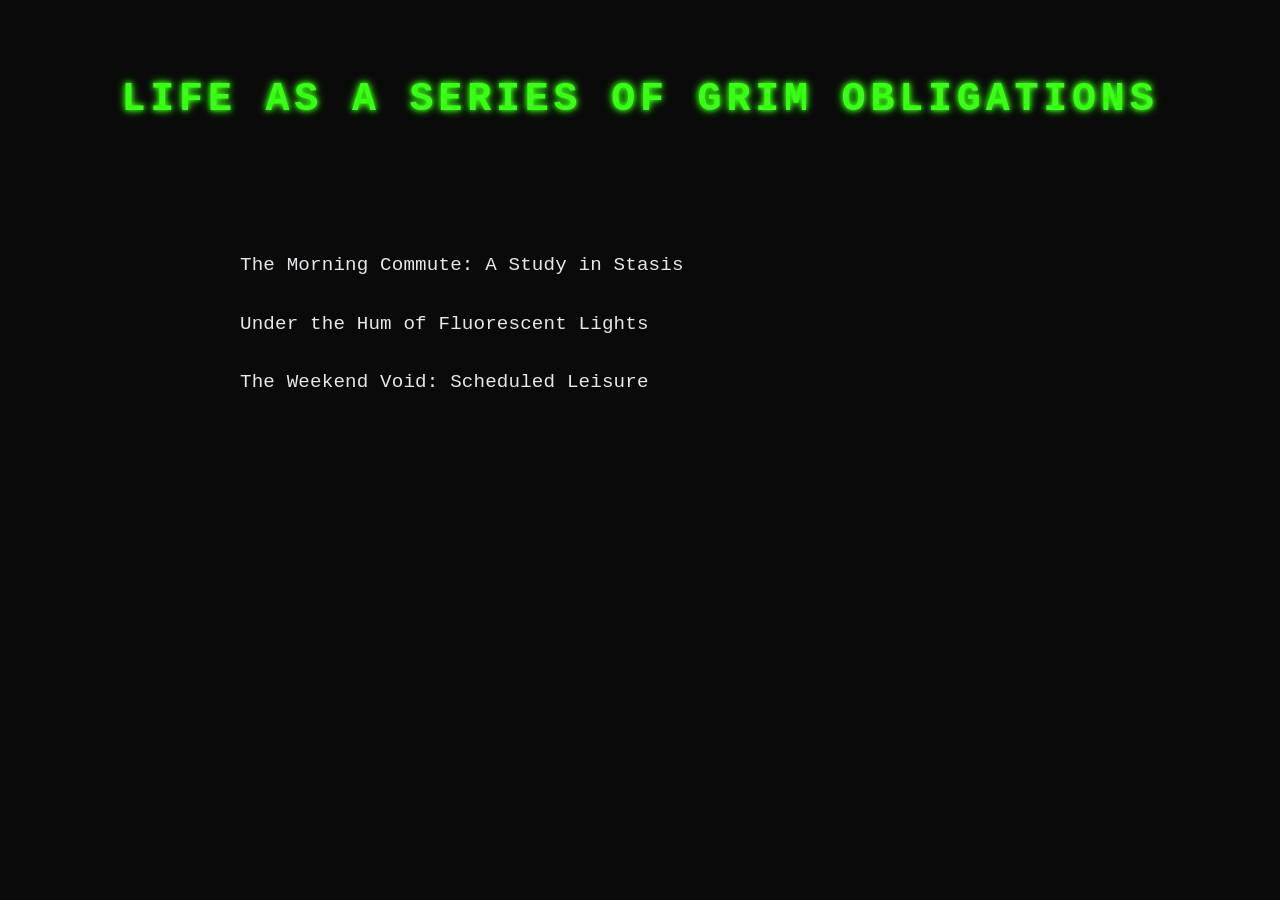
<file: index.html>
<!DOCTYPE html>
<html lang="en">
<head>
    <meta charset="UTF-8">
    <meta name="viewport" content="width=device-width, initial-scale=1.0">
    <title>life as a series of grim obligations</title>
    <link rel="stylesheet" href="style.css">
</head>
<body>
    <header>
        <h1>life as a series of grim obligations</h1>
    </header>
    <main>
        <ul>
            <li><a href="posts/morning-commute.html">The Morning Commute: A Study in Stasis</a></li>
            <li><a href="posts/fluorescent-lights.html">Under the Hum of Fluorescent Lights</a></li>
            <li><a href="posts/weekend-void.html">The Weekend Void: Scheduled Leisure</a></li>
        </ul>
    </main>
</body>
</html>
</file>
<file: style.css>
:root {
  --bg-color: #0a0a0a; /* Deep near-black */
  --title-color: #39ff14; /* Toxic neon green */
  --text-color: #e5e7eb; /* Clinical White */
  --link-hover: #ffffff;
}

body {
  background-color: var(--bg-color);
  color: var(--text-color);
  font-family: "Courier New", Courier, monospace; /* Matches lambchop.net aesthetic */
  margin: 0;
  padding: 0;
  line-height: 1.8;
  letter-spacing: 0.01rem;
}

header {
  padding: 4rem 2rem;
  text-align: center;
}

h1 {
  color: var(--title-color);
  text-transform: uppercase;
  letter-spacing: 0.3rem;
  font-size: 2.5rem;
  margin: 0;
  text-shadow: 0 0 5px var(--title-color), 0 0 10px var(--title-color);
  animation: flicker 8s infinite; /* Increased duration to allow for long "off" period */
}

@keyframes flicker {
  /* Rapid flickering at the start (0% to 30% of the 8s) */
  0%, 2%, 4%, 5.999%, 7.001%, 9%, 12%, 25%, 29.999% {
    text-shadow: 
      0 0 4px var(--title-color),
      0 0 11px var(--title-color),
      0 0 19px var(--title-color);
    color: var(--title-color);
    opacity: 1;
  }
  1%, 3%, 5%, 6.5%, 10%, 27% {
    text-shadow: none;
    color: #555; /* Brightened from #333 */
    opacity: 0.4;
  }
  
  /* Long "OFF" state (30% to 70% of the 8s = ~3.2 seconds) */
  30%, 70% {
    text-shadow: none;
    color: #444; /* Brightened from #222 for better visibility */
    opacity: 0.3;
  }

  /* Rapid restart flickering (70% to 100%) */
  70.001%, 72%, 75%, 77%, 79.999%, 83%, 100% {
    text-shadow: 
      0 0 4px var(--title-color),
      0 0 11px var(--title-color),
      0 0 19px var(--title-color);
    color: var(--title-color);
    opacity: 1;
  }
  71%, 74%, 76%, 78%, 81% {
    text-shadow: none;
    color: #555; /* Brightened from #333 */
    opacity: 0.4;
  }
}

main {
  max-width: 800px;
  margin: 0 auto;
  padding: 2rem;
}

ul {
  list-style: none;
  padding: 0;
}

li {
  margin-bottom: 1.5rem;
}

a {
  color: var(--text-color);
  text-decoration: none;
  font-size: 1.2rem;
  border-bottom: 1px solid transparent;
  transition: border-color 0.3s, color 0.3s;
}

a:hover {
  color: var(--title-color);
  border-bottom-color: var(--title-color);
}

/* Post Styles */
.post-container {
  max-width: 1000px;
  margin: 0 auto;
  padding: 2rem;
}

.post-header {
  margin-bottom: 4rem;
  text-align: center;
}

.post-content img {
  width: 100%;
  height: auto;
  display: block;
  margin: 3rem 0;
  filter: grayscale(20%) contrast(110%);
}

.post-content p {
  margin: 2rem 0;
  font-size: 1.1rem;
}

@media (max-width: 600px) {
  h1 {
    font-size: 1.5rem;
  }
}
</file>
